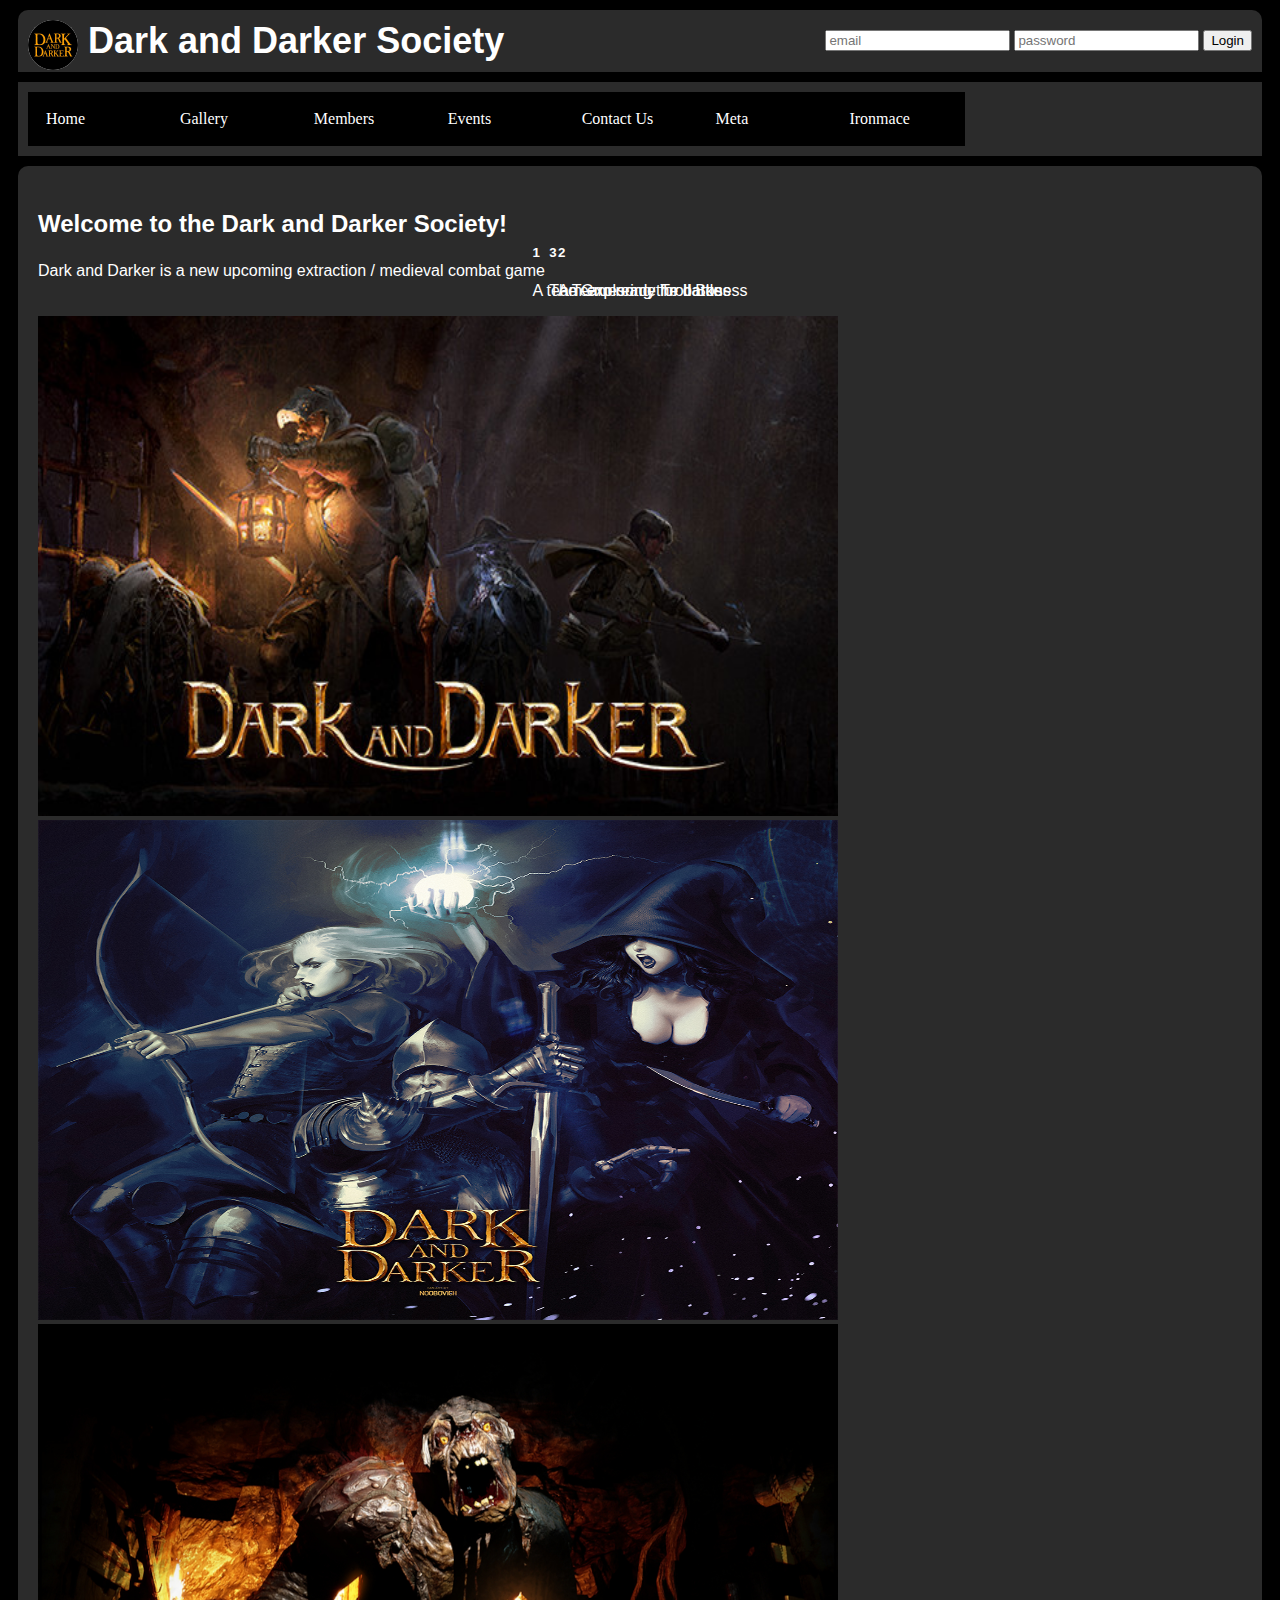
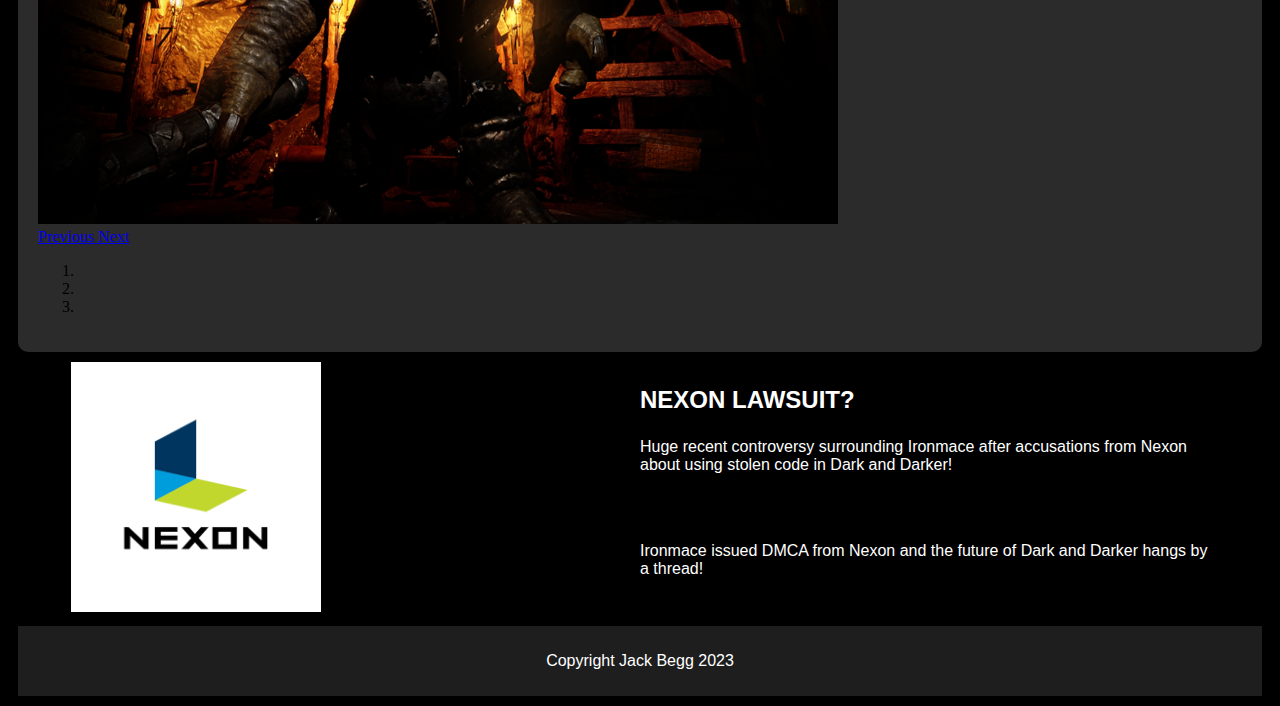
<file: CM1114/index.html>
<!DOCTYPE html>

    <!--Login function that checks if there is something present within the email and password boxes-->
    <script>

        var counter = 2;
        function login(){
            
            var email = document.forms["loginform"]["email"].value;
            var password = document.forms["loginform"]["password"].value;

            if(email.length>0&&password.length>0){
                if(counter % 2 == 0){
                    alert('You have been logged in!');
                }else {
                    alert('You have been logged out!');
                }
            counter += 1;

            }else{
                alert("Invalid Login Details");
            }
        }
    </script>

    <!--Head of the page-->

    <head>
        <title>Dark and Darker Society</title>
        <link href="https://cdn.jsdelivr.net/npm/bootstrap@5.3.0-alpha1/dist/css/bootstrap.min.css" rel="stylesheet" integrity="sha384-GLhlTQ8iRABdZLl6O3oVMWSktQOp6b7In1Zl3/Jr59b6EGGoI1aFkw7cmDA6j6gD" crossorigin="anonymous">
        <script src="https://cdn.jsdelivr.net/npm/bootstrap@5.3.0-alpha1/dist/js/bootstrap.bundle.min.js" integrity="sha384-w76AqPfDkMBDXo30jS1Sgez6pr3x5MlQ1ZAGC+nuZB+EYdgRZgiwxhTBTkF7CXvN" crossorigin="anonymous"></script>
        <link rel='stylesheet' href='Coursework/css/main.css'>
    </head> 

    <!--
    Login Threat Model
    Threat Source: External
    Threat Agent: Human
    Threat Intention: Intentional
    Threat Motivation: Financial Gain/Identity Theft
    Threat Impact: Unauthorized Access to Sensitive Information, Data Breach, Identity Theft
    Threat Mitigation: Password Policies, Password Encryption, Captcha Verification, Multi-Factor Authentication, Account Lockout Policies, Security Monitoring
    -->

    <!--Body Start-->
    <body>
        <header>
            <img src="Coursework/images/logo.jpg" id ="logo" alt = "logo">
            <h1>Dark and Darker Society</h1>

            <!--Login form section-->

            <div id="login">
                <form name="loginform" id="loginform">
                    <input type="email" name="email" id="email" placeholder="email">
                    <input type="password" name="password" id="password" placeholder="password">
                    <button type="button" onclick="login()">Login</button>
                </form>
            </div>
        </header>

        <!--Navigation bar-->

        <nav>
            <ul>
                <li class="active"><a href="index.html">Home</a></li>
                <li class="active"><a href="img_gallery.html">Gallery</a></li>
                <li class="active"><a href="current_members.html">Members</a></li>
                <li class="active"><a href="event_calendar.html">Events</a></li>
                <li class="active"><a href="contact_us.html">Contact Us</a></li>
                <li class="active"><a href="meta.html">Meta</a></li>
                <li class="active"><a href="ironmace.html">Ironmace</a></li>
            </ul>
        </nav>

        <main>
            <div>
                <h3>Welcome to the Dark and Darker Society!</h3>
                <p>Dark and Darker is a new upcoming extraction / medieval combat game</p>
            </div>
            
            <!--Carousel Start-->

            <div id="home-carousel" class="carousel slide"  class="left-col" data-bs-ride="carousel">
                <div class="carousel-inner">
                    <div class="carousel-item active">
                        <img class="d-block w-100" src="Coursework/images/homescreen.jpeg" width="800px" height="500px" alt="First slide">
                        <div class="carousel-caption">
                            <h5>1</h5>
                            <p>A team exploring the darkness</p>
                        </div>
                    </div>
                    <div class="carousel-item">
                        <img class="d-block w-100" src="Coursework/images/homescreen2.jpeg" width="800px" height="500px" alt="Second slide">
                        <div class="carousel-caption">
                            <h5>2</h5>
                            <p>A Team ready for battle</p>
                        </div>
                    </div>
                    <div class="carousel-item">
                        <img class="d-block w-100" src="Coursework/images/trollboss.jpeg" width="800px" height="500px" alt="Third slide">
                        <div class="carousel-caption">
                            <h5>3</h5>
                            <p>The Gruesome Troll Boss</p>
                        </div>
                    </div>
                </div>
                <a class ="carousel-control-prev" href="#home-carousel" role="button" data-bs-slide="prev">
                    <span class="carousel-control-prev-icon" aria-hidden="true"></span>
                    <span class="sr-only">Previous</span>
                </a>
                <a class ="carousel-control-next" href="#home-carousel" role="button" data-bs-slide="next">
                 <span class="carousel-control-next-icon" aria-hidden="true"></span>
                    <span class="sr-only">Next</span>
                </a>
                <ol class="carousel-indicators">
                    <li data-bs-target="#home-carousel" data-bs-slide-to="0" class="active"></li>
                    <li data-bs-target="#home-carousel" data-bs-slide-to="1"></li>
                    <li data-bs-target="#home-carousel" data-bs-slide-to="2"></li>
                </ol>
            </div>
        </main>

        <!--Aside extra information-->

        <aside id="aside">
            <div class="left-col">
                <img src="Coursework/images/nexon.png" width="250px" height="250px" alt="nexon studios logo">
            </div>
            <div class="right-col">
                <h3>NEXON LAWSUIT?</h3>
                <p>Huge recent controversy surrounding Ironmace after accusations from Nexon about using stolen code in Dark and Darker!</p><br><br>
                <p>Ironmace issued DMCA from Nexon and the future of Dark and Darker hangs by a thread!</p>
            </div>
        </aside>

        <!--Footer-->
        
        <footer><p>Copyright Jack Begg 2023</p></footer>
        
    </body>
</html>
</file>
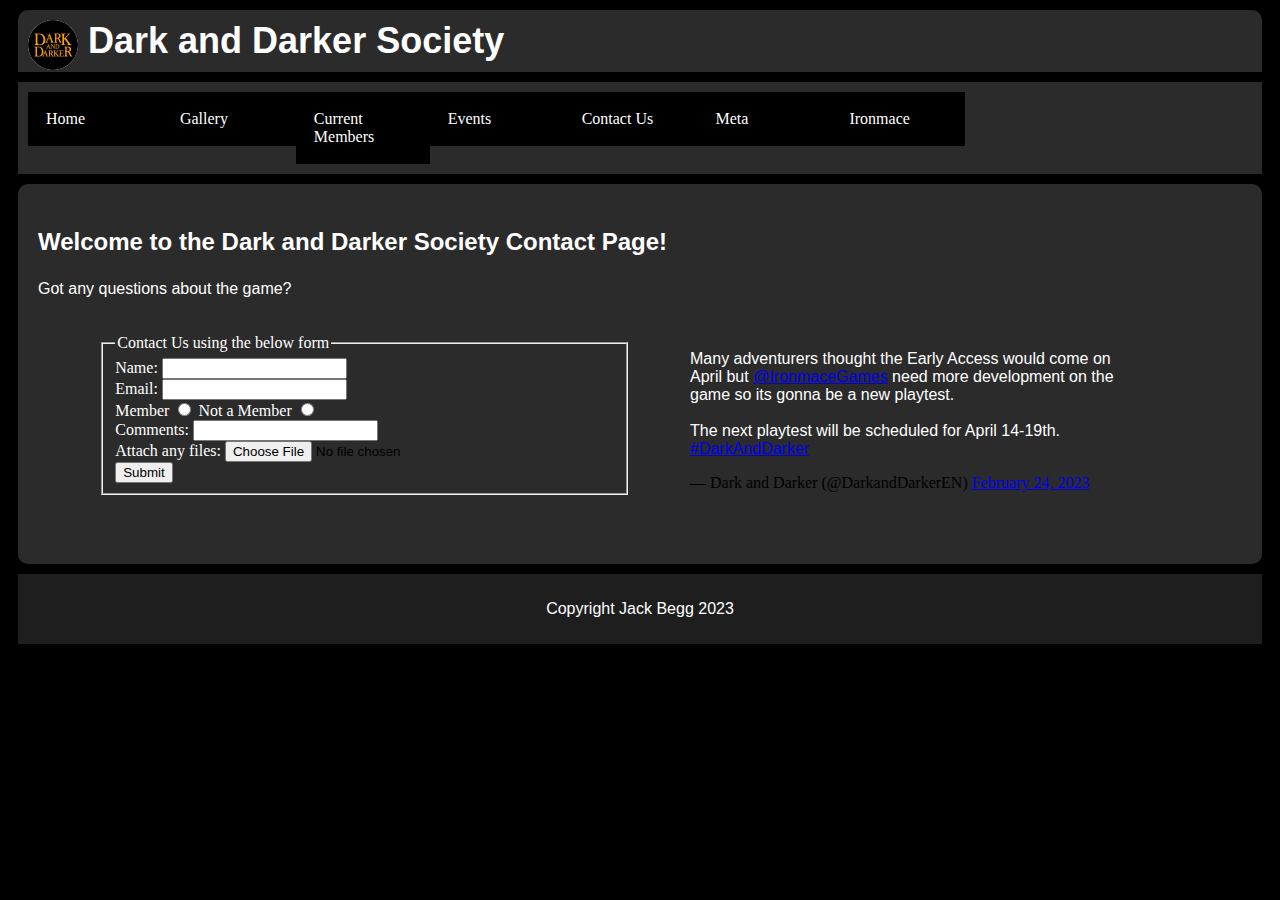
<file: CM1114/contact_us.html>
<!DOCTYPE html>

    <!--Head of the page-->

    <head>
        <title>Dark and Darker Society</title>
        <link rel='stylesheet' href='Coursework/css/main.css'>
    </head>

    <!--Body start-->

    <body>
        <header><img src="Coursework/images/logo.jpg" id ="logo" alt = "logo">
            <h1>Dark and Darker Society</h1>
        </header>

        <!--Navigation bar-->

        <nav>
            <ul>
                <li><a href="index.html">Home</a></li>
                <li><a href="img_gallery.html">Gallery</a></li>
                <li><a href="current_members.html">Current Members</a></li>
                <li><a href="event_calendar.html">Events</a></li>
                <li><a href="contact_us.html">Contact Us</a></li>
                <li><a href="meta.html">Meta</a></li>
                <li><a href="ironmace.html">Ironmace</a></li>
            </ul>
        </nav>
        
        <!--Main Start-->

        <main>
            <div>
                <h3>Welcome to the Dark and Darker Society Contact Page!</h3>
                <p>Got any questions about the game?</p>
            </div>
            <!--Contact us form-->
            <div class="left-col">
                <form>
                    <fieldset>
                        <legend>Contact Us using the below form</legend>
                        <label for="name">Name:</label>
                        <input type="text" name="name" value = ""/> <br/>
                        <label for="email">Email:</label>
                        <input type="text" name="email" value = ""/> <br/>
                        <label for = "memberYes">Member</label>
                        <input type="radio" name="memberYes" value = ""/>
                        <label for = "memberNo">Not a Member</label>
                        <input type="radio" name="memberNo" value = ""/><br/>
                        <label for="comments">Comments:</label>
                        <input type="text" name="comments" value = ""/> <br/>
                        <label for="myfile">Attach any files:</label>
                        <input type="file" name="myfile" value = ""/> <br/>
                        <button type="button" onclick='document.getElementById("form_outcome").innerHTML=
                        "Form has been sent successfully!"'>Submit</button>
                    </fieldset>
                </form>
            </div>

            <!--Twitter plug-->
            <div class="right-col">
                <blockquote class="twitter-tweet">
                    <p lang="en" dir="ltr">Many adventurers thought the Early Access would come on April but 
                    <a href="https://twitter.com/IronmaceGames?ref_src=twsrc%5Etfw">@IronmaceGames</a>
                    need more development on the game so its gonna be a new playtest. <br><br>The next playtest will be scheduled for April 14-19th.
                    <a href="https://twitter.com/hashtag/DarkAndDarker?src=hash&amp;ref_src=twsrc%5Etfw">#DarkAndDarker</a>
                    </p>&mdash; Dark and Darker (@DarkandDarkerEN) <a href="https://twitter.com/DarkandDarkerEN/status/1629194146664656897?ref_src=twsrc%5Etfw">February 24, 2023</a>
                </blockquote> 
                <script async src="https://platform.twitter.com/widgets.js" charset="utf-8"></script>
            </div>

            <!--Submit Outcome-->
            <div>
                <p id="form_outcome"></p>
            </div>
            
        </main>

        <!--Footer-->
        
        <footer><p>Copyright Jack Begg 2023</p></footer>
    </body>
</html>
</file>
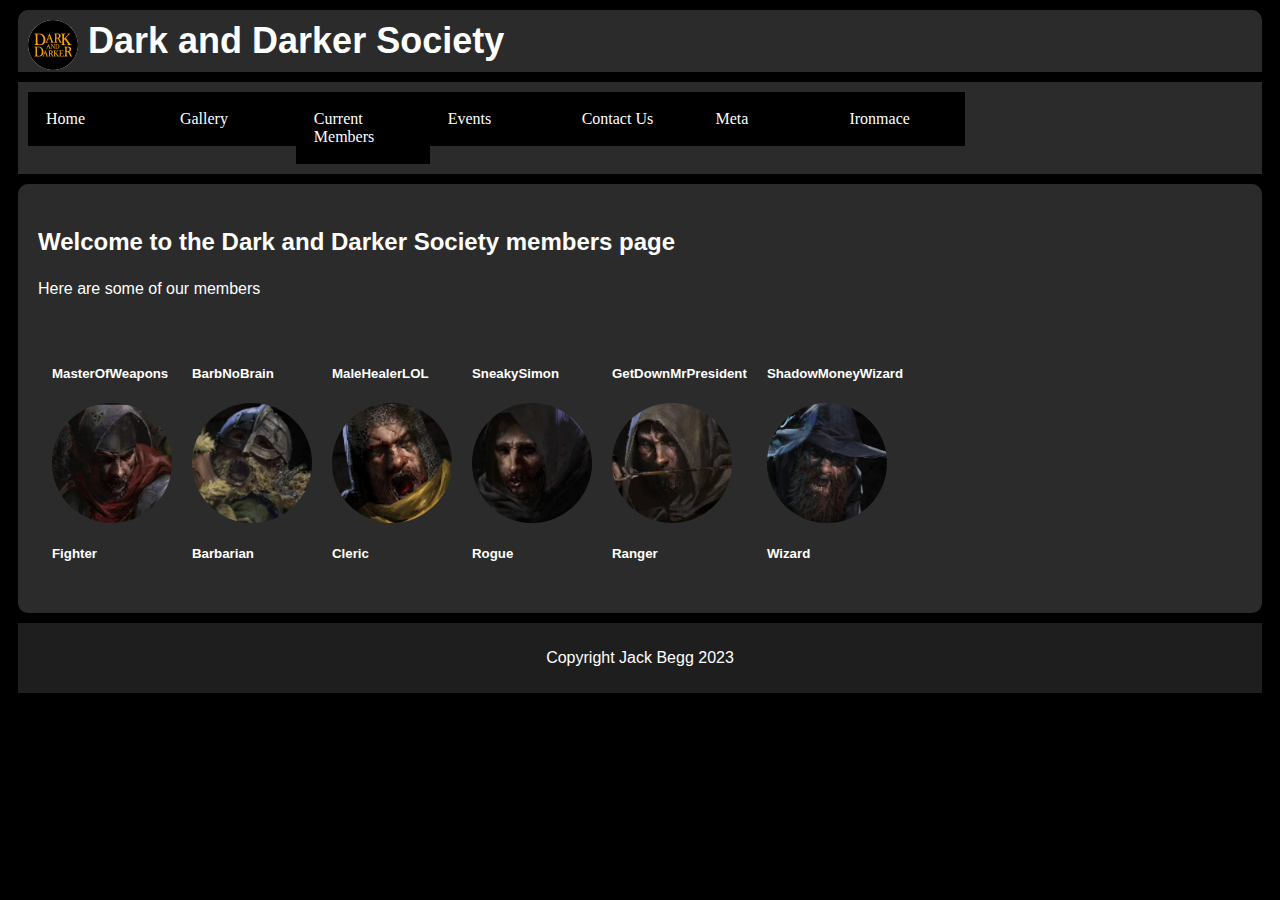
<file: CM1114/current_members.html>
<!DOCTYPE html>

    <!--Head of the page-->

    <head>
        <title>Dark and Darker Society</title>
        <link rel='stylesheet' href='Coursework/css/main.css'>
    </head>

    <!--
    Members Page Threat Model
    Threat Source: External/Internal
    Threat Agent: Human/Non-Human
    Threat Intention: Intentional/Unintentional
    Threat Motivation: Personal Vendetta/Sabotage/Identity Theft
    Threat Impact: Unauthorized Access to Member Information, Data Breach, Identity Theft, Harassment
    Threat Mitigation: Access Control, Member Information Encryption, Security Monitoring, User Consent for Displayed Information, Removal of Sensitive Information, Regular Security Audits
    -->

    <!--Body start-->

    <body>
        <header><img src="Coursework/images/logo.jpg" id ="logo" alt = "logo">
            <h1>Dark and Darker Society</h1>
        </header>

        <!--Navigation bar-->

        <nav>
            <ul>
                <li><a href="index.html">Home</a></li>
                <li><a href="img_gallery.html">Gallery</a></li>
                <li><a href="current_members.html">Current Members</a></li>
                <li><a href="event_calendar.html">Events</a></li>
                <li><a href="contact_us.html">Contact Us</a></li>
                <li><a href="meta.html">Meta</a></li>
                <li><a href="ironmace.html">Ironmace</a></li>
            </ul>
        </nav>

        <!--Main Start-->

        <main>
            <div>
                <h3>Welcome to the Dark and Darker Society members page</h3>
                <p>Here are some of our members</p>
            </div>

            <!--Members container-->
            <div class="container">
                <div class="row">
                    <div id="col-fighter" class="members">
                        <h5>MasterOfWeapons</h5>
                        <img src="Coursework/images/Fighter.png" class="rounded-circle" preserveAspectRatio="xMidYMid slice">
                        <h5>Fighter</h5>
                    </div>
                    <div id="col-barbarian" class="members">
                        <h5>BarbNoBrain</h5>
                        <img src="Coursework/images/Barbarian.png" class="rounded-circle" preserveAspectRatio="xMidYMid slice">
                        <h5>Barbarian</h5>
                    </div>
                    <div id="col-Cleric" class="members">
                        <h5>MaleHealerLOL</h5>
                        <img src="Coursework/images/Cleric.png" class="rounded-circle" preserveAspectRatio="xMidYMid slice">
                        <h5>Cleric</h5>
                    </div>
                    <div id="col-Rogue" class="members">
                        <h5>SneakySimon</h5>
                        <img src="Coursework/images/Rogue.png" class="rounded-circle" preserveAspectRatio="xMidYMid slice">
                        <h5>Rogue</h5>
                    </div>
                    <div id="col-ranger" class="members">
                        <h5>GetDownMrPresident</h5>
                        <img src="Coursework/images/Ranger.png" class="rounded-circle" preserveAspectRatio="xMidYMid slice">
                        <h5>Ranger</h5>
                    </div>
                    <div id="col-wizard" class="members">
                        <h5>ShadowMoneyWizard</h5>
                        <img src="Coursework/images/Wizard.png" class="rounded-circle" preserveAspectRatio="xMidYMid slice">
                        <h5>Wizard</h5>
                    </div>
                </div>
            </div>
        </main>

        <!--Footer-->
        <footer><p>Copyright Jack Begg 2023</p></footer>

    </body>
</html>
</file>
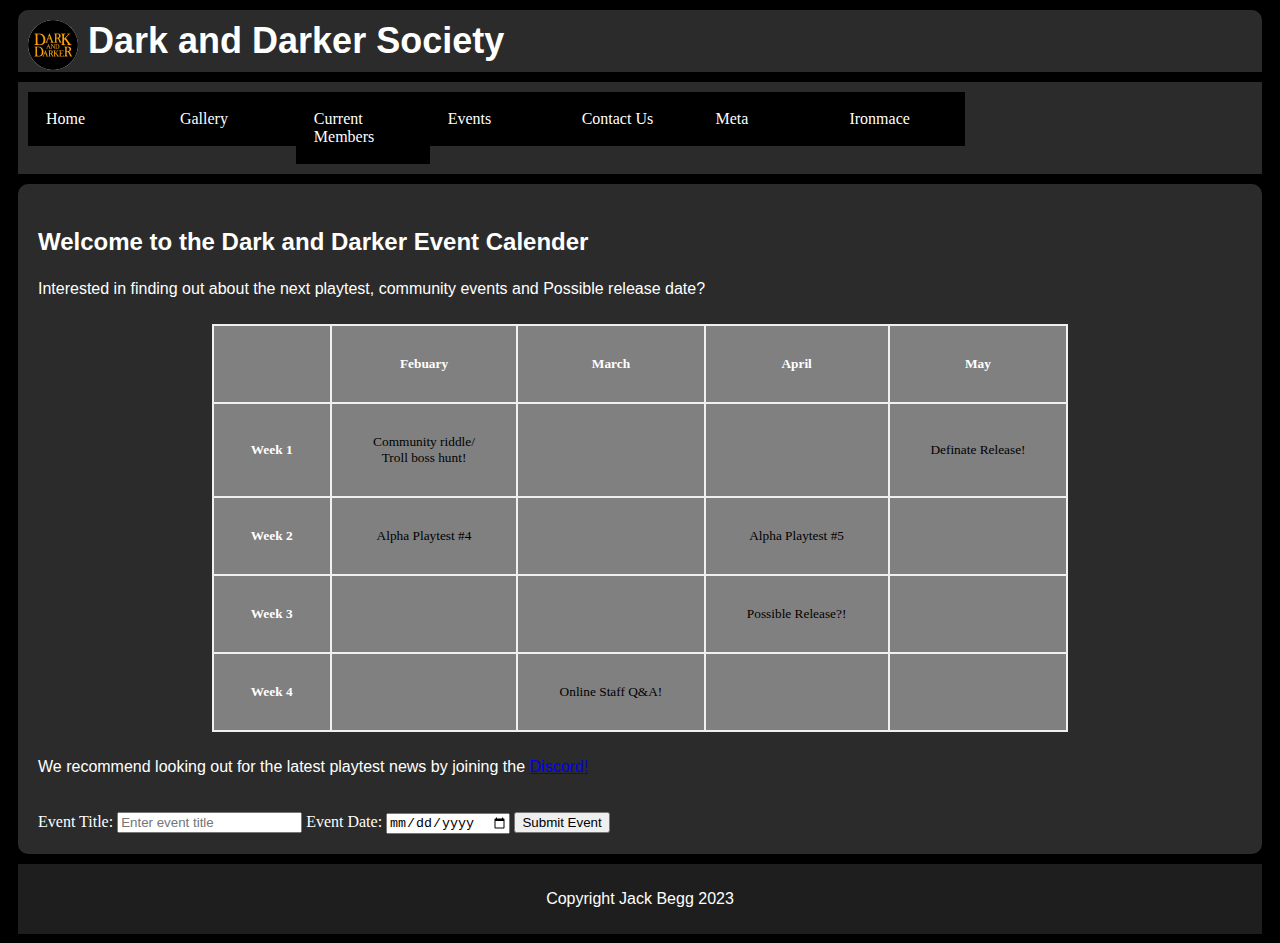
<file: CM1114/event_calendar.html>
<!DOCTYPE html>

    <!--Head of the page-->

    <head>
        <title>Dark and Darker Society</title>
    </head>

    <!--Function to suggest an event-->
    <script>
        function submit_event() {

            var title = document.forms["events"]["event_title"].value;
            var date = document.forms["events"]["event_date"].value;
        
            if (title == "") {
                alert("An event must have a title!");
            }
            else {
                if (date.length == 0) {
                    alert("An event must have a date!");
                }
                else {
                    alert("Event submitted! The society will contact you soon!");
                }
            }
        }
    </script>

    <!--Body start-->
    <body>
        <header>
            <h1>Dark and Darker Society</h1><img src="Coursework/images/logo.jpg" id ="logo" alt = "logo">
            <link rel='stylesheet' href='Coursework/css/main.css'>
        </header>
        
        <!--Navigation bar-->

        <nav>
            <ul>
                <li><a href="index.html">Home</a></li>
                <li><a href="img_gallery.html">Gallery</a></li>
                <li><a href="current_members.html">Current Members</a></li>
                <li><a href="event_calendar.html">Events</a></li>
                <li><a href="contact_us.html">Contact Us</a></li>
                <li><a href="meta.html">Meta</a></li>
                <li><a href="ironmace.html">Ironmace</a></li>
            </ul>
        </nav>

        <!--Main-->

        <main>
            <div>
                <h3>Welcome to the Dark and Darker Event Calender</h3>
                <p>Interested in finding out about the next playtest, community events and Possible release date?</p>
            </div>

            <!--Event table-->
            <table>
                <tr>
                    <td></td><th>Febuary</th><th>March</th><th>April</th><th>May</th>
                </tr>
                <tr>
                    <th>Week 1</th><td>Community riddle/ <br/> Troll boss hunt!</td><td></td><td></td><td>Definate Release!</td>
                </tr>
                <tr>
                    <th>Week 2</th><td>Alpha Playtest #4</td><td></td><td>Alpha Playtest #5</td><td></td>
                </tr>
                <tr>
                    <th>Week 3</th><td></td><td></td><td>Possible Release?!</td><td></td>
                </tr>
                <tr>
                    <th>Week 4</th><td></td><td>Online Staff Q&A!</td><td></td><td></td>
                </tr>
            </table>

            <!--Discord Link section-->
            <div>
                <p id="discord">
                    We recommend looking out for the latest playtest news by joining the <a href="https://discord.gg/darkanddarker">Discord!</a>
                </p>
            </div>

            <!--Suggest an event form-->
            <div>
                <form name="events" id="events">
                    <label for="event_title">Event Title:</label>
                    <input type="text" id="event_title" name="event_title" placeholder="Enter event title">
                
                    <label for="event_date">Event Date:</label>
                    <input type="date" id="event_date" name="event_date">
                
                    <button type="submit" onclick="submit_event()">Submit Event</button>
                </form>
            </div>
        </main>

        <!--Footer-->
        
        <footer><p>Copyright Jack Begg 2023</p></footer>
    </body> 
</html>
</file>
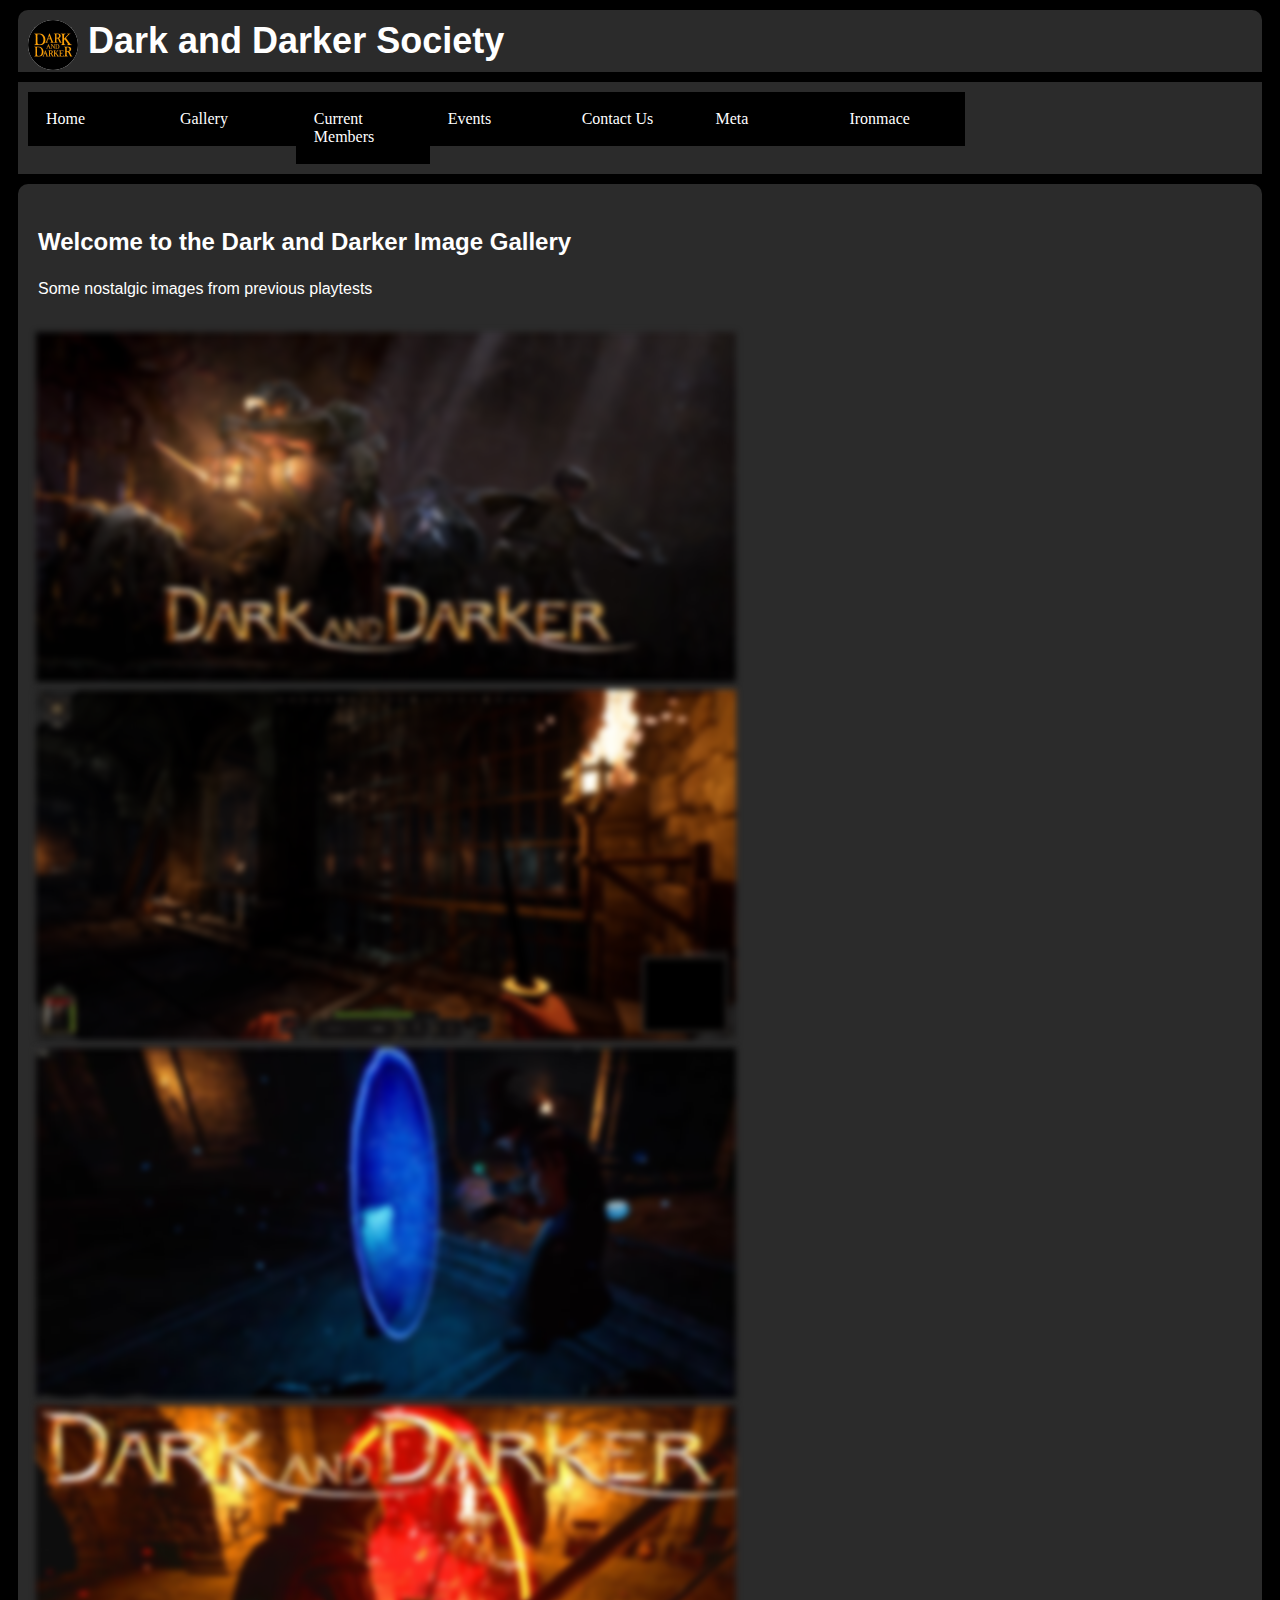
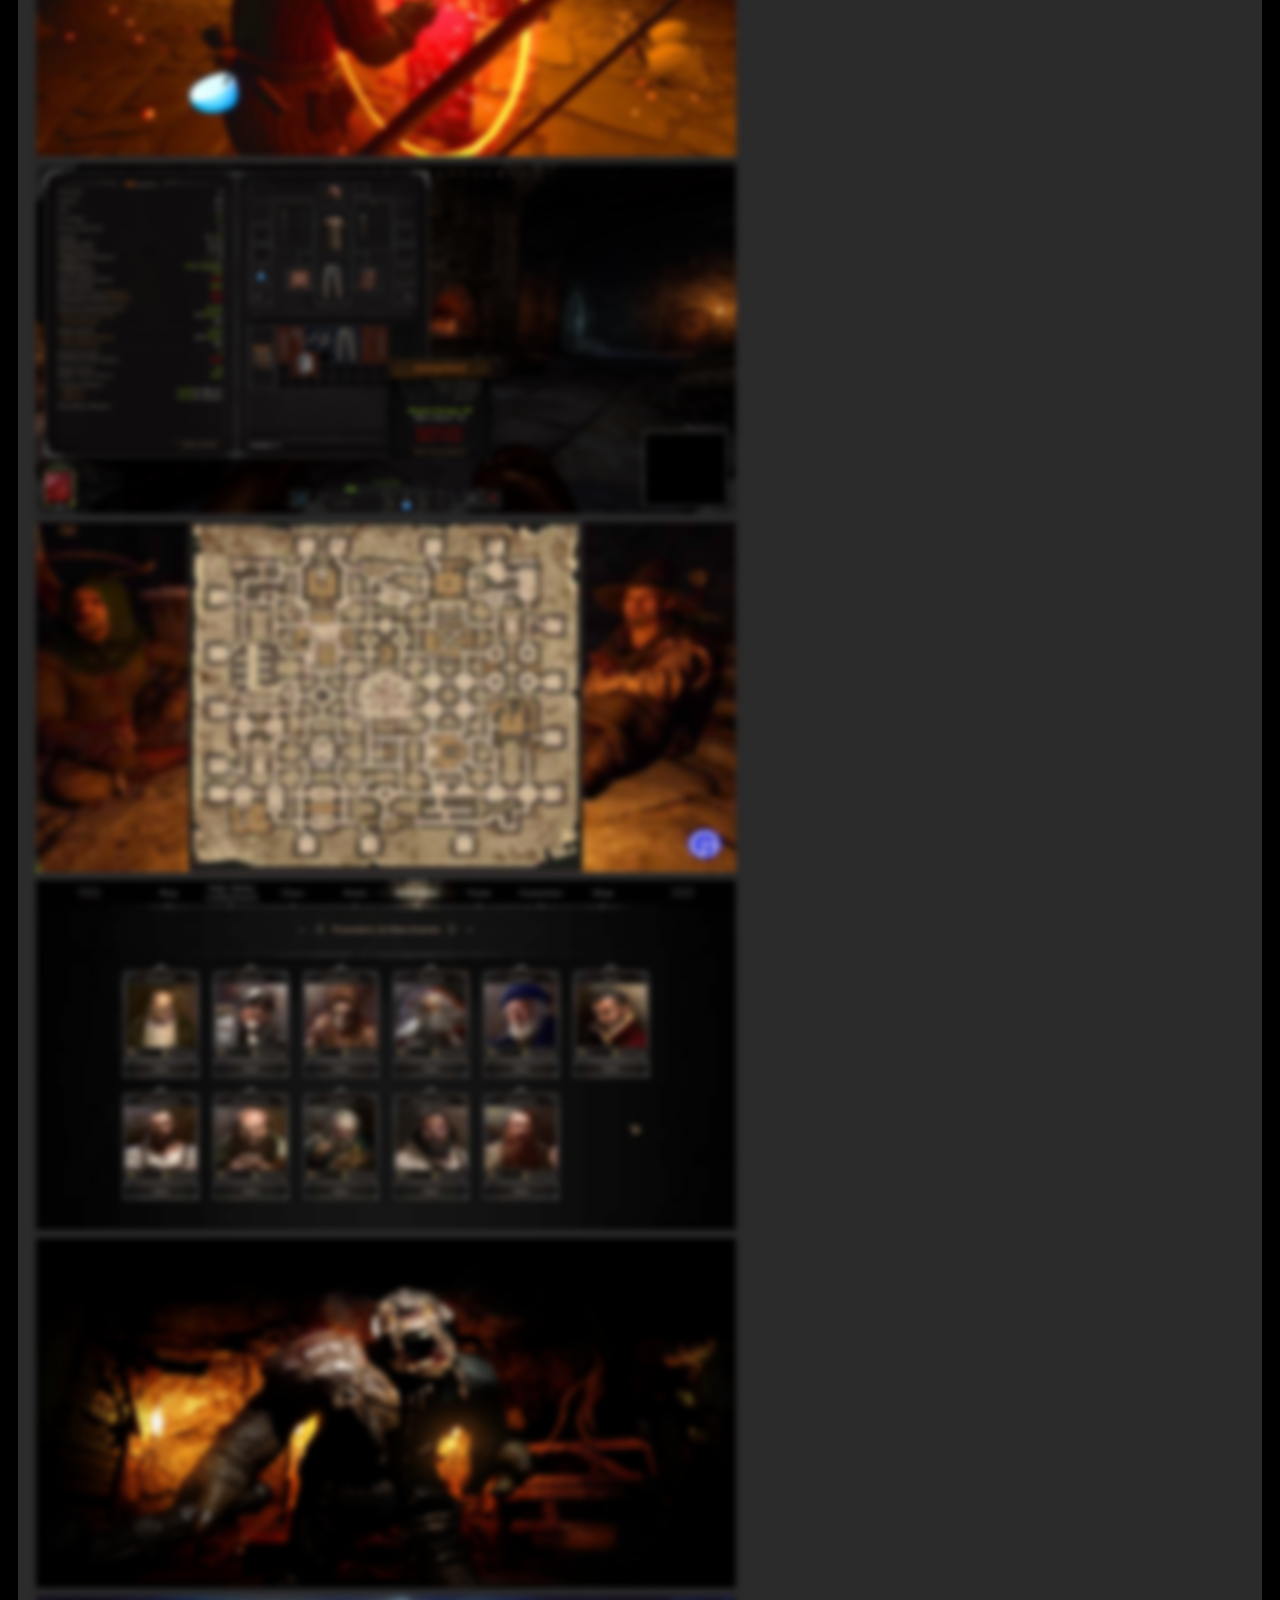
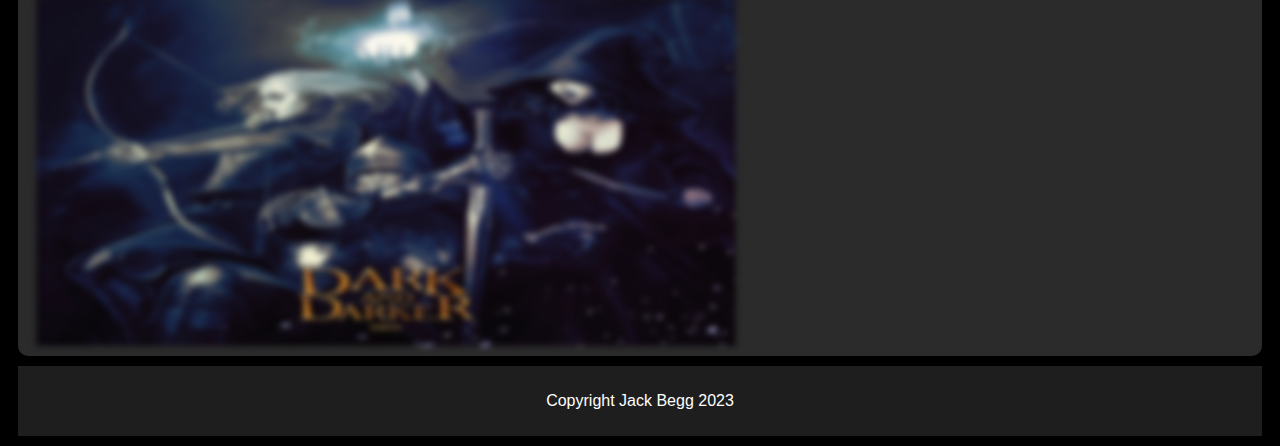
<file: CM1114/img_gallery.html>
<!DOCTYPE html>

    <!--Head of the page-->

    <head>
        <title>Dark and Darker Society</title>
        <link rel='stylesheet' href='Coursework/css/main.css'>
    </head>

    <!--
    Image Gallery Threat Model
    Threat Source: External/Internal
    Threat Agent: Human/Non-Human
    Threat Intention: Intentional/Unintentional
    Threat Motivation: Sabotage/Espionage/Malware Injection
    Threat Impact: Unauthorized Access to Images, Data Breach, Malware Infection
    Threat Mitigation: Access Control, Image Encryption, Backup and Recovery, Security Monitoring, Anti-Malware Software
    -->

    <!--Body Start-->
    <body>
        <header>
            <img src="Coursework/images/logo.jpg" id ="logo" alt = "logo">
            <h1>Dark and Darker Society</h1>
        </header>
        <!-- Highlight/delight function-->
        <script>
            function highlight(id) {
                document.getElementById(id).style="border: solid white 2px; filter:blur(0px);"
            }
            
            function delight(id) {
                document.getElementById(id).style="border: none; filter:blur(3px);"
            }

        </script>

        <!--Navigation bar-->

        <nav>
            <ul>
                <li><a href="index.html">Home</a></li>
                <li><a href="img_gallery.html">Gallery</a></li>
                <li><a href="current_members.html">Current Members</a></li>
                <li><a href="event_calendar.html">Events</a></li>
                <li><a href="contact_us.html">Contact Us</a></li>
                <li><a href="meta.html">Meta</a></li>
                <li><a href="ironmace.html">Ironmace</a></li>
            </ul>
        </nav>

        <!--Main -->
        <main>
            <div>
                <h3>Welcome to the Dark and Darker Image Gallery</h3>
                <p>Some nostalgic images from previous playtests</p>
            </div>
            <!--Image Container-->
            <div class="row">
                <div class ="column">
                    <img id ="img-gallery1" src="Coursework/images/homescreen.jpeg" onmouseover="highlight('img-gallery1')" onmouseout="delight('img-gallery1')" width="700px" height="350px" alt="Home screen"/>
                    <img id ="img-gallery2" src="Coursework/images/bridge.jpeg"  onmouseover="highlight('img-gallery2')" onmouseout="delight('img-gallery2')"  width="700px" height="350px" alt="Bridge Room"/>
                    <img id ="img-gallery3" src="Coursework/images/escape.jpeg"  onmouseover="highlight('img-gallery3')" onmouseout="delight('img-gallery3')"  width="700px" height="350px" alt="Escape portal"/>
                    <img id ="img-gallery4" src="Coursework/images/downportal.jpeg"  onmouseover="highlight('img-gallery4')" onmouseout="delight('img-gallery4')"  width="700px" height="350px" alt="Down portal"/>
                </div>
                <div class ="column">
                    <img id ="img-gallery5" src="Coursework/images/inventory.jpeg"  onmouseover="highlight('img-gallery5')" onmouseout="delight('img-gallery5')"  width="700px" height="350px" alt="Inventory Screen"/>
                    <img id ="img-gallery6" src="Coursework/images/map.jpeg"  onmouseover="highlight('img-gallery6')" onmouseout="delight('img-gallery6')"  width="700px" height="350px" alt="Map screen"/>
                    <img id ="img-gallery7" src="Coursework/images/merchants.jpeg"  onmouseover="highlight('img-gallery7')" onmouseout="delight('img-gallery7')"  width="700px" height="350px" alt="Merchant trading screen"/>
                    <img id ="img-gallery8" src="Coursework/images/trollboss.jpeg"  onmouseover="highlight('img-gallery8')" onmouseout="delight('img-gallery8')"  width="700px" height="350px" alt="Troll boss"/>
                    <img id ="img-gallery9" src="Coursework/images/homescreen2.jpeg"  onmouseover="highlight('img-gallery9')" onmouseout="delight('img-gallery9')"  width="700px" height="350px" alt="Fan art"/>
                </div>
            </div>
            
        </main>
        <!--Footer-->
        <footer><p>Copyright Jack Begg 2023</p></footer>
    </body>
</html>
</file>
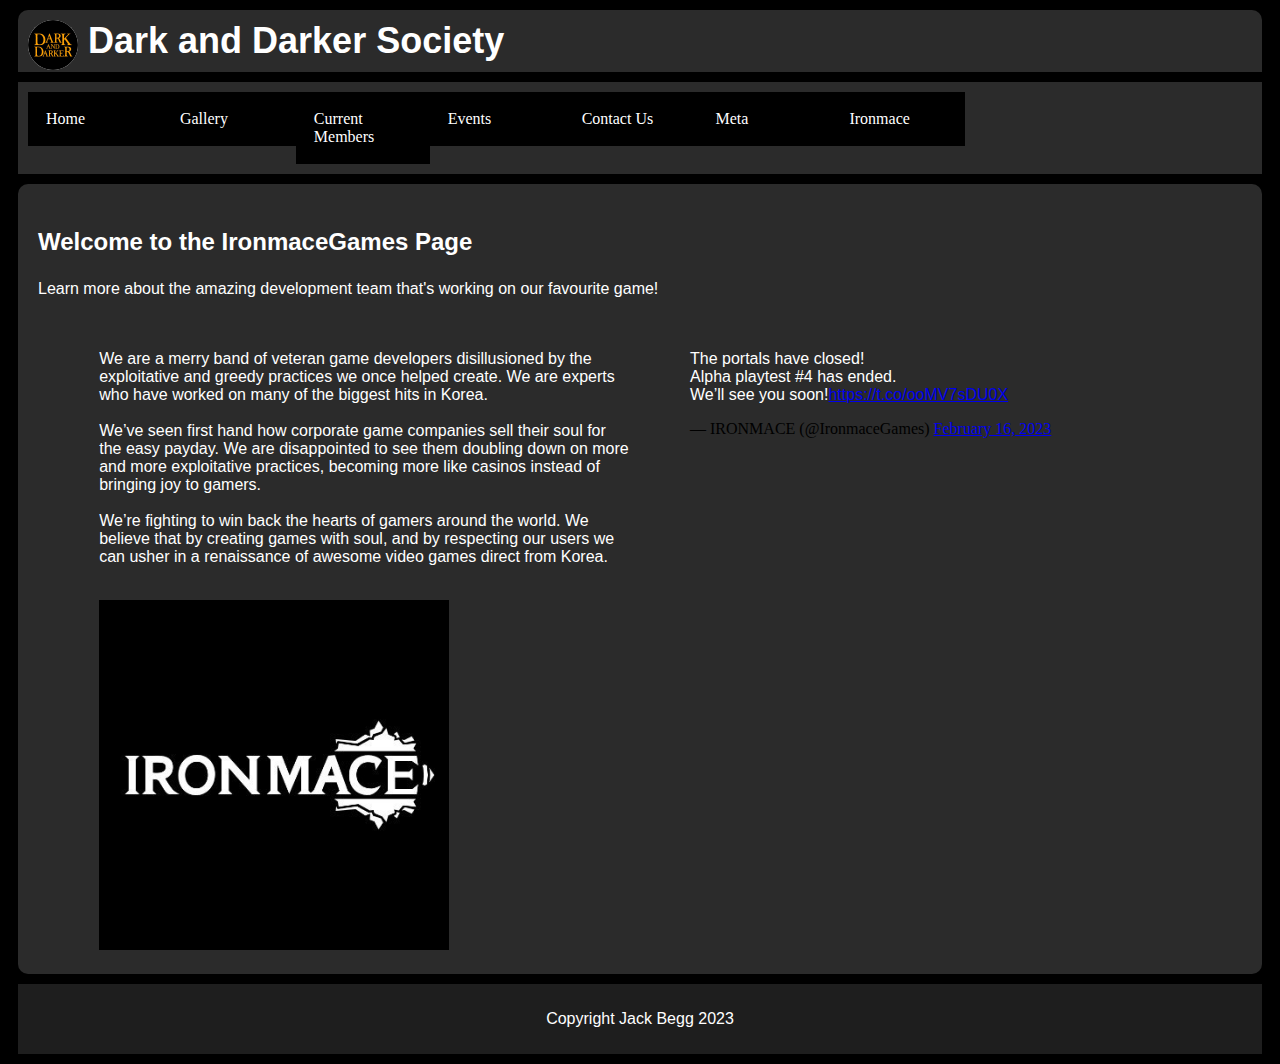
<file: CM1114/ironmace.html>
<!DOCTYPE html>

    <!--Head of the page-->

    <head>
        <title>Dark and Darker Society</title>
        <link rel='stylesheet' href='Coursework/css/main.css'>
    </head>

    <!--Body Start-->

    <body>
        <header><img src="Coursework/images/logo.jpg" id ="logo" alt = "logo">
            <h1>Dark and Darker Society</h1>
        </header>

        <!--Navigation Bar-->

        <nav>
            <ul>
                <li><a href="index.html">Home</a></li>
                <li><a href="img_gallery.html">Gallery</a></li>
                <li><a href="current_members.html">Current Members</a></li>
                <li><a href="event_calendar.html">Events</a></li>
                <li><a href="contact_us.html">Contact Us</a></li>
                <li><a href="meta.html">Meta</a></li>
                <li><a href="ironmace.html">Ironmace</a></li>
            </ul>
        </nav>

        <!--Main Start-->

        <main>
            <div>
                <h3>Welcome to the IronmaceGames Page</h3>
                <p>Learn more about the amazing development team that's working on our favourite game!</p>
            </div>
            <div class="left-col">
                <p>We are a merry band of veteran game developers disillusioned by the exploitative and greedy practices we once helped create. We are experts who have worked on many of the biggest hits in Korea.<br><br>
                    We’ve seen first hand how corporate game companies sell their soul for the easy payday. We are disappointed to see them doubling down on more and more exploitative practices, becoming more like casinos instead of bringing joy to gamers.<br><br>
                    We’re fighting to win back the hearts of gamers around the world. We believe that by creating games with soul, and by respecting our users we can usher in a renaissance of awesome video games direct from Korea.<br><br>
                </p>
                <img src="Coursework/images/ironmacelogo.jpg" width="350px" height="350px" alt="ironmacegames logo">
            </div>
            <div class="right-col">
                <blockquote class="twitter-tweet"><p lang="en" dir="ltr">The portals have closed! <br>Alpha playtest #4 has ended. <br>We’ll see you soon!<a href="https://t.co/ooMV7sDU0X">https://t.co/ooMV7sDU0X</a></p>&mdash; IRONMACE (@IronmaceGames) <a href="https://twitter.com/IronmaceGames/status/1626129336221995009?ref_src=twsrc%5Etfw">February 16, 2023</a></blockquote> <script async src="https://platform.twitter.com/widgets.js" charset="utf-8"></script>
            </div>
            
        </main>
        <!--Footer-->
        <footer><p>Copyright Jack Begg 2023</p></footer>
    </body>
</html>
</file>
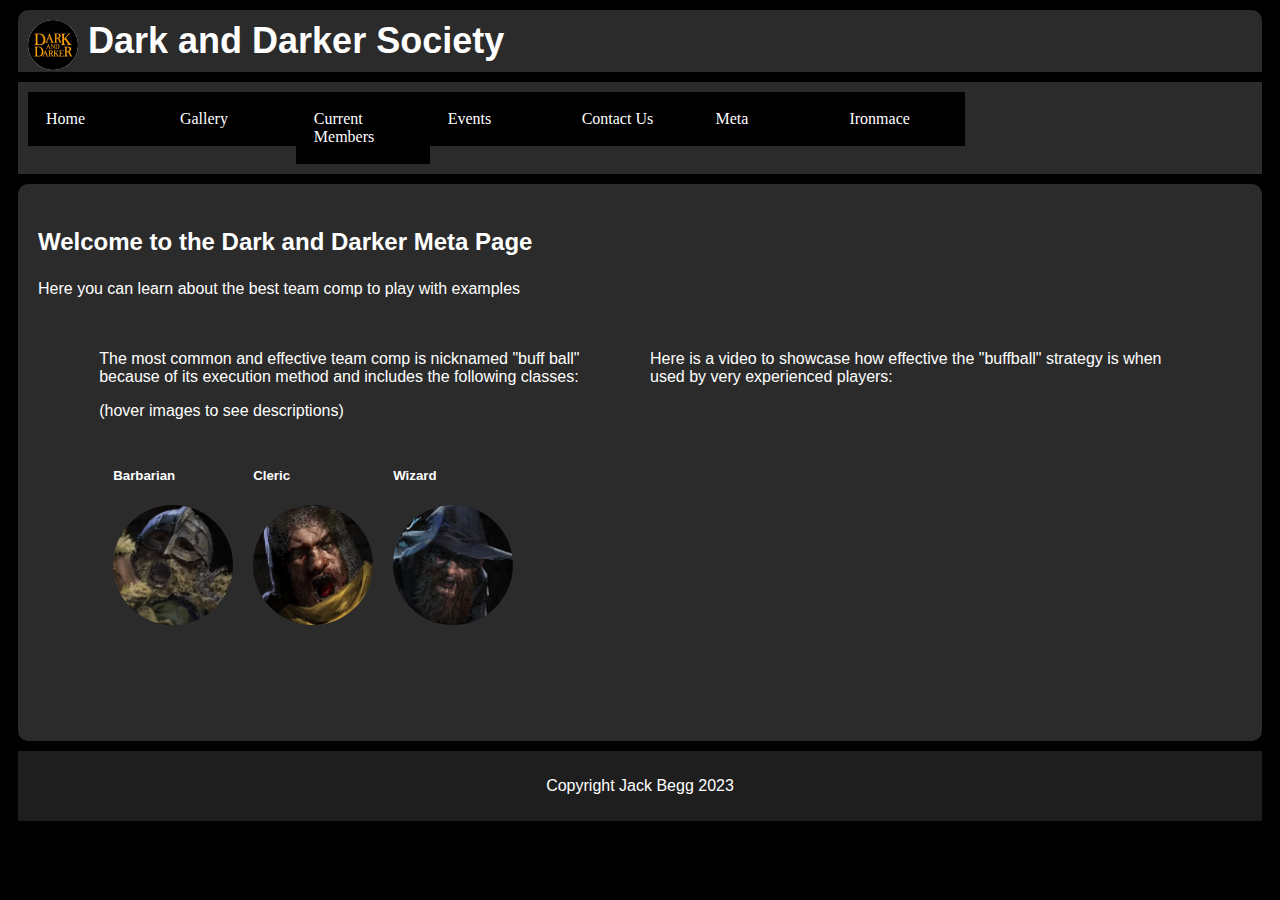
<file: CM1114/meta.html>
<!DOCTYPE html>

    <!--Head of the page-->

    <head>
        <title>Dark and Darker Society</title>
        <link rel='stylesheet' href='Coursework/css/main.css'>
    </head>

    <!--Showing and removing details of classes when hovering-->
    <script>
        function showdetails(id) {
            document.getElementById(id).style="display:block;"
        }

        function removedetails(id){
            document.getElementById(id).style="display:none;"
        }
    </script>

    <!--Body start-->
    <body>
        <header>
            <img src="Coursework/images/logo.jpg" id ="logo" alt = "logo">
            <h1>Dark and Darker Society</h1>
        </header>
        <!--Navigation Bar-->
        <nav>
            <ul>
                <li><a href="index.html">Home</a></li>
                <li><a href="img_gallery.html">Gallery</a></li>
                <li><a href="current_members.html">Current Members</a></li>
                <li><a href="event_calendar.html">Events</a></li>
                <li><a href="contact_us.html">Contact Us</a></li>
                <li><a href="meta.html">Meta</a></li>
                <li><a href="ironmace.html">Ironmace</a></li>
            </ul>
        </nav>

        <!--Main Start-->
        <main>
            <div>
                <h3>Welcome to the Dark and Darker Meta Page</h3>
                <p>Here you can learn about the best team comp to play with examples</p>
            </div>
            <!--Left colomn containing images and hidden captions-->
            <div class="left-col">
                <p>The most common and effective team comp is nicknamed "buff ball" because of its execution method and includes the following classes:</p>
                <p>(hover images to see descriptions)</p>
                <div class="row">
                    <div id="barb-container" class="members">
                        <h5>Barbarian</h5>
                        <img id="barb" src="Coursework/images/Barbarian.png" onmouseover="showdetails('barb-caption')" onmouseout="removedetails('barb-caption')" class="rounded-circle" preserveAspectRatio="xMidYMid slice">
                    </div>
                    <div id="cleric-container" class="members">
                        <h5>Cleric</h5>
                        <img id="cleric" src="Coursework/images/Cleric.png" onmouseover="showdetails('cleric-caption')" onmouseout="removedetails('cleric-caption')" class="rounded-circle" preserveAspectRatio="xMidYMid slice">
                    </div>
                    <div id="wizard-container" class="members">
                        <h5>Wizard</h5>
                        <img id="wizard" src="Coursework/images/Wizard.png" onmouseover="showdetails('wizard-caption')" onmouseout="removedetails('wizard-caption')" class="rounded-circle" preserveAspectRatio="xMidYMid slice">
                    </div>
                </div>
                <div>
                    <p id="barb-caption">The Barbarian's main job is to infiltrate the enemy backline once buffed and eliminate the weakest link in the enemies team comp</p>
                    <p id="cleric-caption">The Cleric's main job is to make sure the Barbarian has protection spells active and is healed to full hp</p>
                    <p id="wizard-caption" >The Wizard's main job is to haste and invis the Barbarian allowing him to quickly slip past the enemies undetected</p>
                </div>
            </div>
            <!--Right column containing youtube video-->
            <div class="right-col">
                <p>Here is a video to showcase how effective the "buffball" strategy is when used by very experienced players:</p>
                <iframe width="560" height="315" src="https://www.youtube.com/embed/HY8ebTYKWug" 
                title="Dark and Darker Society Video" frameborder="0" allow="accelerometer; autoplay; 
                encrypted-media; gyroscope; picture-in-picture" allowfullscreen></iframe>
            </div>
        </main>
        <!--Footer-->
        <footer><p>Copyright Jack Begg 2023</p></footer>
    </body>
</html>
</file>
<file: CM1114/Coursework/css/main.css>
body {
  background-color: black; /* Set the background color of the entire page to black */
}
  
nav {
  background-color: #2B2B2B; /* Set the background color of the navigation bar to dark grey */
  padding:10px; /* Add 10px padding around the navigation bar */
}

main, nav {
  margin:10px; /* Add 10px margin around the main content area and navigation bar */
}

main{
  padding-top:10px; /* Add 10px padding to the top of the main content area */
}

.center{
  display:block; /* Display the element as a block element */
  margin-left:auto; /* Set the left margin to auto to center the element horizontally */
  margin-right:auto; /* Set the right margin to auto to center the element horizontally */
  width:50%; /* Set the width of the element to 50% of its container */
}

header {
  background-color: #2B2B2B; /* Set the background color of the header to dark grey */
  border-top-left-radius: 10px; /* Add 10px border radius to the top left corner of the header */
  border-top-right-radius: 10px; /* Add 10px border radius to the top right corner of the header */
  padding:10px; /* Add 10px padding around the header */
  margin:10px; /* Add 10px margin around the header */
}

#logo {
  display: block; /* Display the logo as a block element */
  width:50px; /* Set the width of the logo to 50px */
  height:50px; /* Set the height of the logo to 50px */
  float:left; /* Float the logo to the left side of its container */
  margin-right:10px; /* Add 10px margin to the right of the logo */
  border-radius: 50%; /* Set the border-radius to 50% to make the image a circle */
  object-fit: cover; /* Set the object-fit property to cover to prevent image distortion */
  overflow: hidden; /* Hide any image overflow outside the rounded circle */
}

nav ul {
  margin:0; /* Remove any margin from the unordered list in the navigation bar */
  padding:0; /* Remove any padding from the unordered list in the navigation bar */
  overflow:hidden; /* Hide any overflow of the unordered list in the navigation bar */
}

nav li {
  border:2px solid; /* Add a 2px border to the list items in the navigation bar */
  background-color:#2B2B2B; /* Set the background color of the list items in the navigation bar to dark grey */
  background-color: black; /* Set the background color of the list items in the navigation bar to black */
  list-style-type: none; /* Remove any list item markers from the list items in the navigation bar */
  float:left; /* Float the list items in the navigation bar to the left side of their container */
  width:8%; /* Set the width of the list items in the navigation bar to 8% of their container */
  padding:16px; /* Add 16px padding around the list items in the navigation bar */
}

nav li a {
  color:white; /* Set the color of the links in the navigation bar to white */
  text-decoration: none; /* Remove any text decoration from the links in the navigation bar */
}

nav li:hover{
  background-color: #2B2B2B; /* Change the background color of the list items in the navigation bar to dark grey when hovered */
}

label,legend{
  color:white; /* Set the color of the label and legend elements to white */
}

h1, h2, h3, h4, h5, h6, p {
  font-family: Arial, sans-serif; /* Set the font family for all heading and paragraph elements to Arial, with a fallback to a sans-serif font */
  color: #FFFFFF; /* Set the text color for all heading and paragraph elements to white */
}

h1 {
  font-size: 36px; /* Set the font size of h1 elements to 36px */
  display:inline; /* Display h1 elements as inline elements */
}

h3 {
  font-size: 24px; /* Set the font size of h3 elements to 24px */
}

p {
  font-size: 16px; /* Set the font size of paragraph elements to 16px */
}

main {
  background-color: #2B2B2B; /* Set the background color of the main content area to dark grey */
  border-radius: 10px; /* Add 10px border radius to all corners of the main content area */
  padding:10px; /* Add 10px padding around the main content area */
  display: flex; /* Set the main content area to display as a flexible container */
  flex-wrap: wrap; /* Allow the flex items inside the main content area to wrap on multiple lines if necessary */
  justify-content: center; /* Center the flex items horizontally inside the main content area */
  align-items: flex-start; /* Align the flex items vertically at the top inside the main content area */
}

main > div {
  flex: 0 0 100%; /* Set the flex-grow, flex-shrink, and flex-basis values for the div elements inside the main content area */
  max-width: 100%; /* Set the maximum width of the div elements inside the main content area to 100% */
  padding: 10px; /* Add 10px padding around the div elements inside the main content area */
  box-sizing: border-box; /* Set the box-sizing property to border-box so that padding and borders are included in the total width and height of the div elements inside the main content area */
}

footer {
  background-color: #1E1E1E; /* Set the background color of the footer to a slightly darker grey */
  margin:10px; /* Add 10px margin around the footer */
  padding:10px; /* Add 10px padding around the footer */
  text-align: center; /* Center the text inside the footer */
}

table {
  background-color: grey; /* Set the background color of the table to grey */
  border-collapse: collapse; /* Collapse the borders of the table cells into a single border */
  width:70%; /* Sets the width of the table to 70% of available width */
}

table td, table th {
  border: 2px solid #f0f0f0; /* Set the border of the table cells and table headers to a 2px solid light grey color */
  padding: 30px; /* Add 30px padding around the table cells and table headers */
}

Table tr:hover{
  background-color:#FFFFFF; /* Change the background color of the table row to white when hovered */
}

Table th{
  background-color: grey; /* Set the background color of the table headers to grey */
  color: white; /* Set the text color of the table headers to white */
}

th {
  text-align: center;/* Center the text horizontally */
  vertical-align: middle;/* Center the text vertically */
  font-size: 10pt;/* Set the font size to 10pt */
  padding: 10px;/* Add padding to all sides of the cell */
}

td {
  text-align: center;/* Center the text horizontally */
  vertical-align: middle;/* Center the text vertically */
  font-size: 10pt;/* Set the font size to 10pt */
  padding: 10px;/* Add padding to all sides of the cell */
}

.row {
  display: flex; /* Set the row to display as a flexible container */
  flex-wrap: wrap; /* Allow the flex items inside the row to wrap on multiple lines if necessary */
  padding: 0 4px; /* Add 4px padding to the left and right sides of the row */
}

/* Create two equal columns that sits next to each other */
.column {
  flex: 50%; /* Set the flex value for the columns to occupy 50% of the row's width */
  padding: 0 4px; /* Add 4px padding to the left and right sides of the column */
}

.column img {
  margin-top: 8px; /* Add 8px margin to the top of the images inside the column */
  vertical-align: middle; /* Align the images vertically in the middle of the line */
}

#img-gallery1, #img-gallery2, #img-gallery3, #img-gallery4, #img-gallery5, #img-gallery6, #img-gallery7, #img-gallery8, #img-gallery9 {
  filter:blur(3px); /* Apply a 3px blur filter to the images with these IDs */
}

.left-col {
  flex: 0 0 50%; /* Set the flex-grow, flex-shrink, and flex-basis values for the left column to occupy 50% of the row's width */
  max-width: 45%; /* Set the maximum width of the left column to 50% of its container */
}

.right-col {
  flex: 0 0 50%; /* Set the flex-grow, flex-shrink, and flex-basis values for the right column to occupy 50% of the row's width */
  max-width: 45%; /* Set the maximum width of the right column to 50% of its container */
}

#aside {
  display: flex; /* Set the main content area to display as a flexible container */
  flex-wrap: wrap; /* Allow the flex items inside the main content area to wrap on multiple lines if necessary */
  justify-content: center; /* Center the flex items horizontally inside the main content area */
  align-items: flex-start; /* Align the flex items vertically at the top inside the main content area */
}


/* Login */
#login {
  float:right; /* Float the login element to the right side of its container */
  margin-top: 10px; /* Add 10px margin to the top of the login element */
}

.members{
  padding:10px; /* Add 10px padding around the members container */
}

.rounded-circle {
  display: block; /* Display the image as a block element */
  width: 120px; /* Set the width of the image to 120px */
  height: 120px; /* Set the height of the image to 120px */
  border-radius: 50%; /* Set the border-radius to 50% to make the image a circle */
  object-fit: cover; /* Set the object-fit property to cover to prevent image distortion */
  overflow: hidden; /* Hide any image overflow outside the rounded circle */
}

/* Add a hover effect to the image */
.rounded-circle:hover {
  transform: scale(1.1); /* Scale the image by 110% on hover */
  transition: transform 0.5s ease; /* Add a smooth transition effect */
}

#barb-caption,
#cleric-caption,
#wizard-caption {
  display: none; /* Hide the elements with these IDs */
}

.carousel-caption {
  position: absolute; /* Set the position property of the carousel caption to absolute */
  top: 30%; /* Set the top position of the carousel caption to 30% of its container */
  left: 50%; /* Set the left position of the carousel caption to 50% of its container */
  transform: translate(-50%, -50%); /* Move the carousel caption up and left by half of its own width and height to center it */
}

#events,#discord{
  float:left; /* Floats the add event form and discord text to the left */
}
</file>
